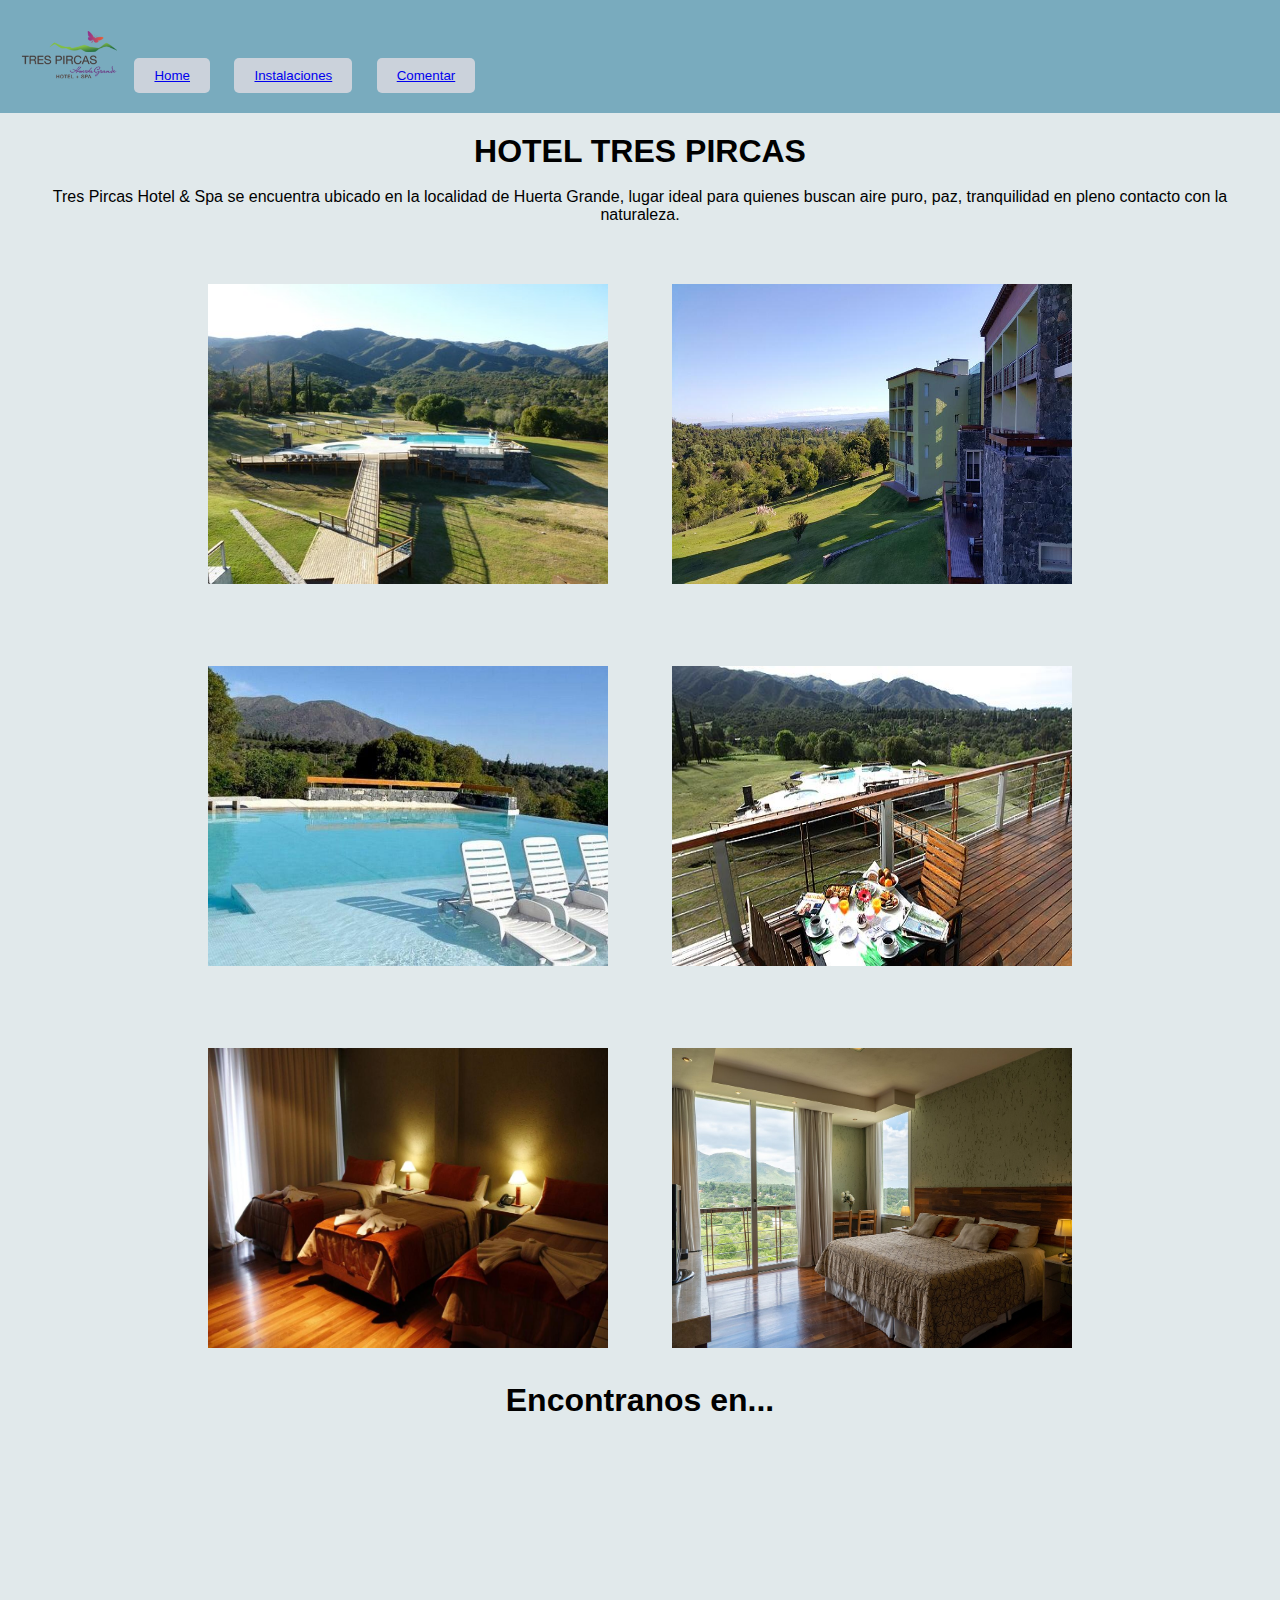
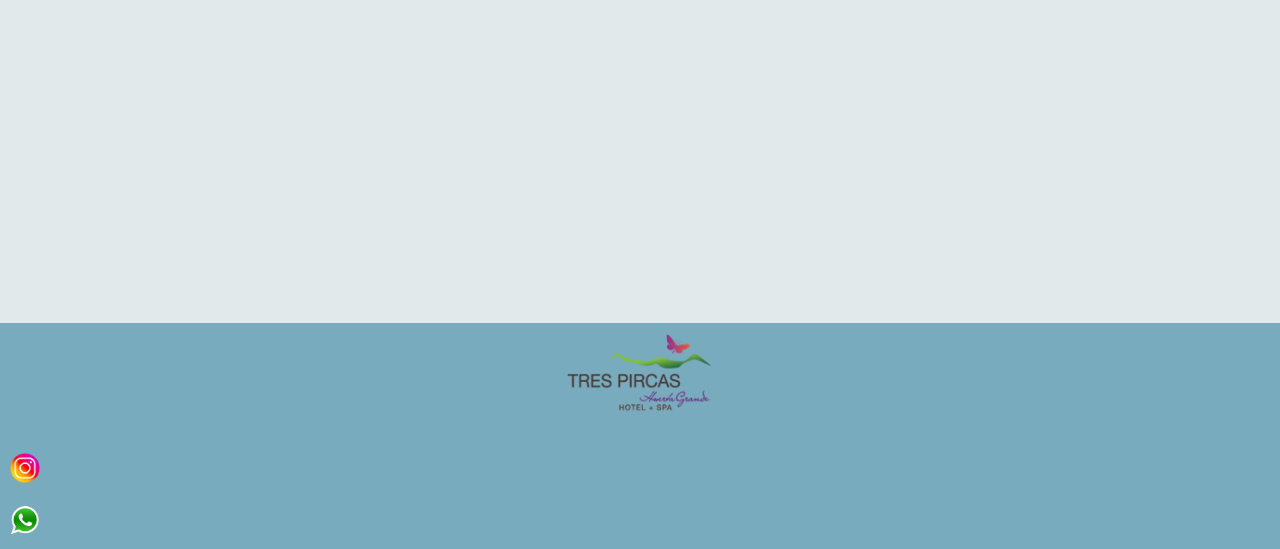
<file: prueba diseño de interfaz/index.html>
<!DOCTYPE html>
<html lang="es">
<head>
    <meta charset="UTF-8">
    <meta http-equiv="X-UA-Compatible" content="IE=edge">
    <meta name="viewport" content="width=device-width, initial-scale=1.0">
    <title>Hotel Tres Pircas</title>
    <link rel="stylesheet" href="Style.css">
    
</head>

<body>
    <header>
        <nav class="button">
            <img src="img/logo hotel.png" alt="" width="100" height="50">
            <button><a href="index.html">Home</a></button>
            <button><a href="instalaciones.html">Instalaciones</a></button>
            <button><a href="comentar.html">Comentar</a></button>
        </nav>   
    </header>
  <main>
    <nav class="info">
    <h1>HOTEL TRES PIRCAS</h1>
    <br>
    <p>
      Tres Pircas Hotel & Spa se encuentra ubicado en la localidad de Huerta Grande, 
      lugar ideal para quienes buscan aire puro, paz, tranquilidad en pleno contacto con la naturaleza.
    </p>
    </nav>
    <nav class="claseimg">

      <img src="img/patio.jpg" alt="" width="400" height="300" class="claseimg">
      <img src="img/hotel por afuera.jfif" alt="" width="400" height="300"class="claseimg">
      <br>
      <br>
      <img src="img/pileta.jpg" alt="" width="400" height="300"class="claseimg">
      <img src="img/restaurant.jpg" alt="" width="400" height="300"class="claseimg">
      <br>
      <br>
      <img src="img/habitacion1.jpg" alt="" width="400" height="300"class="claseimg">
      <img src="img/habitacion2.jpg" alt="" width="400" height="300"class="claseimg">

    
    <br>
        <h1>Encontranos en...</h1>
      
        <iframe src="https://www.google.com/maps/embed?pb=!1m18!1m12!1m3!1d213.62294274767734!2d-64.48547543800294!3d-31.055015872945127!2m3!1f0!2f0!3f0!3m2!1i1024!2i768!4f13.1!3m3!1m2!1s0x942d837a2751f737%3A0x3fdb39d0ba57cc70!2sTres%20Pircas%20Hotel%20%26%20Spa!5e0!3m2!1ses!2sar!4v1700657089135!5m2!1ses!2sar" width="600" height="450" style="border:0;" allowfullscreen="" loading="lazy" referrerpolicy="no-referrer-when-downgrade"></iframe>
         



  </nav>
   </main>
      
      <footer>
        <nav class="logofooter">
        <img src="img/logo hotel.png" alt="" width="150" height="80">
        </nav>
        <br>
        <br>
        <a href="https://www.instagram.com/hoteltrespircas/?hl=es"><img src="img/logoig.png" alt="" width="30" height="30"></a>
       <br>
       <br>
        <a href=" 0810-888-4837"><img src="img/logowhatsapp.png" alt="" width="30" height="30"></a> 
      </footer>

</body>
</html>
</file>
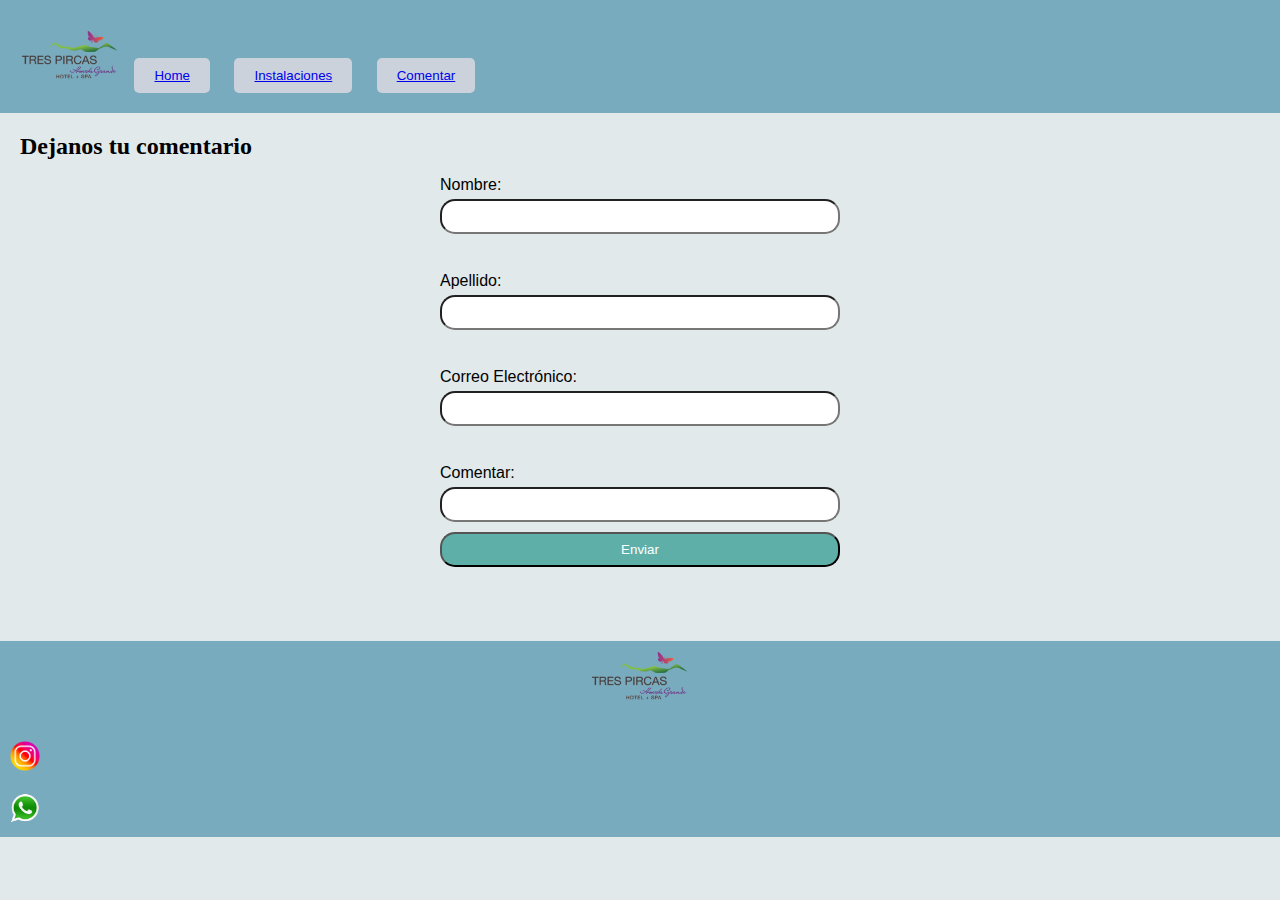
<file: prueba diseño de interfaz/comentar.html>
<!DOCTYPE html>
<html lang="es">
<head>
    <meta charset="UTF-8">
    <meta http-equiv="X-UA-Compatible" content="IE=edge">
    <meta name="viewport" content="width=device-width>, initial-scale=1.0">
    <title>logeo y Registro</title>
    <link rel="stylesheet" href="Style.css">
</head>
<body>
  <header>      
      
        <nav class="button">
          <img src="img/logo hotel.png" alt="" width="100" height="50">
          <button><a href="index.html">Home</a></button>
          <button><a href="instalaciones.html">Instalaciones</a></button>
          <button><a href="comentar.html">Comentar</a></button>
       
  </nav> 
  </header>
    <main>
      <h2 ID="id" >Dejanos tu comentario</h2>
        <form action="/submit_form" method="post">
            <ul>
              <li>
                <label for="nombre">Nombre:</label>
                <input type="text" id="nombre" name="nombre">
              </li>
              <br>
              <li>
                <label for="apellido">Apellido:</label>
                <input type="text" id="nombre" name="nombre">
              </li>
              <br>
              <li>
                <label for="email">Correo Electrónico:</label>
                <input type="email" id="email" name="email">
              </li>
              <br>
              <label for="Comentar">Comentar:</label>
              <input type="text" id="Comentar" name="Comentar">
            </li>
              <br>
              <li>
                <input type="submit" value="Enviar">
              </li>
            <br> 
            </ul>
          </form>

    </main>

    <footer>
      <nav class="logofooter">
      <img src="img/logo hotel.png" alt="" width="100" height="50">
      </nav>
      <br>
      <br>
      <a href="https://www.instagram.com/hoteltrespircas/?hl=es"><img src="img/logoig.png" alt="" width="30" height="30"></a>
      <br>
      <br>
       <a href=" 0810-888-4837"><img src="img/logowhatsapp.png" alt="" width="30" height="30"></a> 
   </footer>
</body>
</html>
</file>
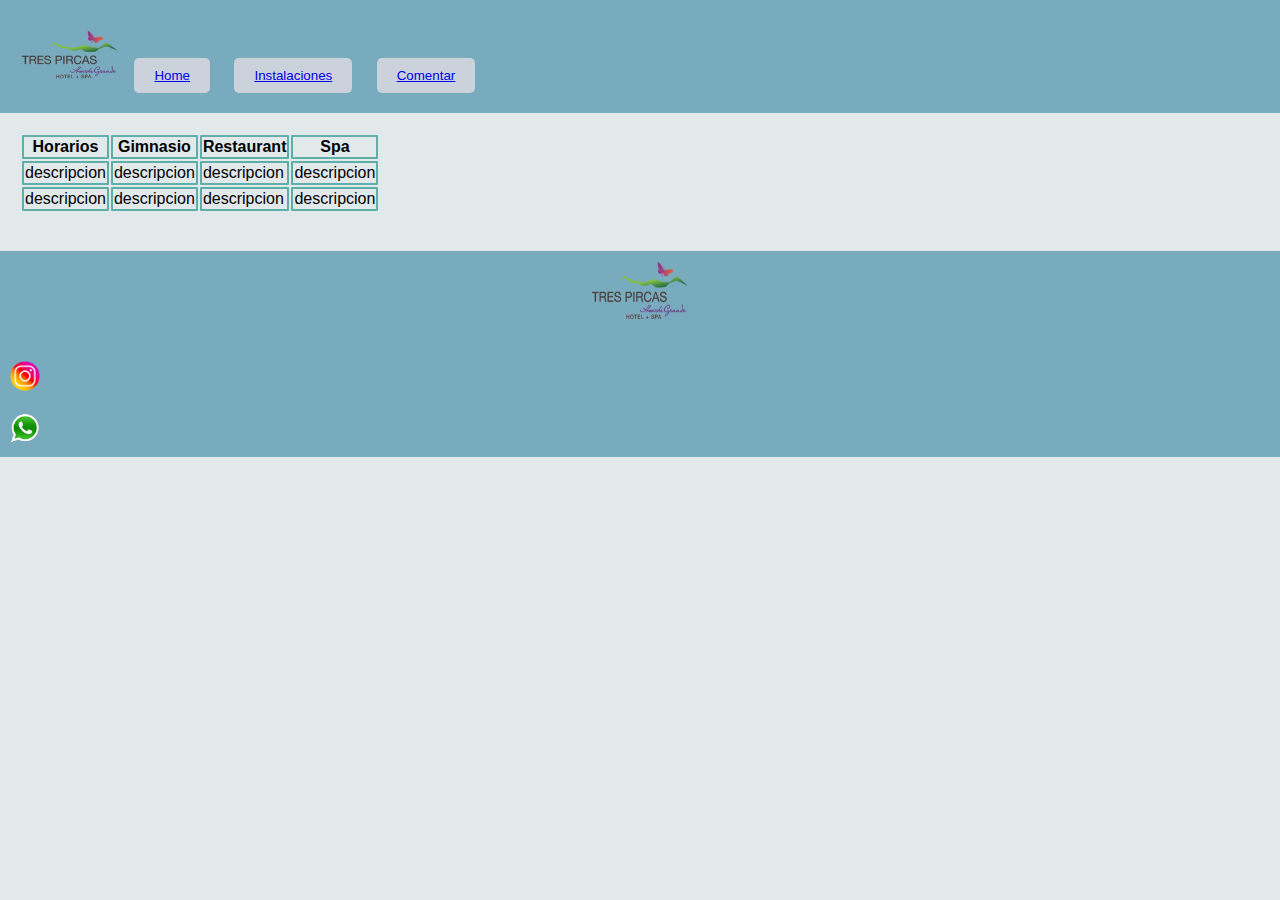
<file: prueba diseño de interfaz/instalaciones.html>
<!DOCTYPE html>
<html lang="es">
<head>
    <meta charset="UTF-8">
    <meta http-equiv="X-UA-Compatible" content="IE=edge">
    <meta name="viewport" content="width=device-width, initial-scale=1.0">
    <title>Ubicacion</title>
    <link rel="stylesheet" href="Style.css">
</head>
<body>
    <header>
        <nav class="button">
            <img src="img/logo hotel.png" alt="" width="100" height="50">
            <button><a href="index.html">Home</a></button>
            <button><a href="instalaciones.html">Instalaciones</a></button>
            <button><a href="comentar.html">Comentar</a></button>
        </nav>   
    </header>
    
   <main>
    <table>
        <tr>
          <th>Horarios</th>
          <th>Gimnasio </th>
          <th>Restaurant</th>
          <th>Spa</th>
          
        </tr>
        <tr>
          <td>descripcion</td>
          <td>descripcion</td>
          <td>descripcion</td>
          <td>descripcion</td>
        </tr>
        <tr>
            <td>descripcion</td>
            <td>descripcion</td>
            <td>descripcion</td>
            <td>descripcion</td>
          </tr>

      </table>

   </main>
   <br>

        <footer>
            <nav class="logofooter">
            <img src="img/logo hotel.png" alt="" width="100" height="60">
            </nav>   
            <br>
        
            <br>
            <a href="https://www.instagram.com/hoteltrespircas/?hl=es"><img src="img/logoig.png" alt="" width="30" height="30"></a>
            <br>
            <br>
             <a href=" 0810-888-4837"><img src="img/logowhatsapp.png" alt="" width="30" height="30"></a> 
         </footer>


</body>
</html>
</file>
<file: prueba diseño de interfaz/Style.css>
body, h1, h2, h3, p, button {
    margin: 0;
    padding: 0;
}

body {
    font-family: 'Arial', sans-serif;
    background-color: #e1e9eb;
}

header {
    background-color: rgb(121, 171, 190);
    color: white;
    padding: 20px;
    text-align: left;
    
}

nav.button {
    margin-top: 10px;
}

nav.button button {
    background-color: rgb(203, 210, 219);
    color: white;
    padding: 10px 20px;
    margin: 0 10px;
    border: none;
    border-radius: 5px;
    cursor: pointer;
    text-decoration: none;
 
}

main {
    padding: 20px;
}



footer {
    background-color: rgb(121, 171, 190);
    color: white;
    padding: 10px;
    text-align: left;
    

}

.logofooter{
    text-align: center;
    
    
}
.claseimg{
    text-align: center;
    border-radius: 15px !important;
    padding: 30px;
}


form {
    max-width: 400px;
    margin: 0 auto;
    border-radius: 15px !important;
  }
  
  
  ul {
    list-style: none;
    padding: 0;
    border-radius: 15px !important;
  }
  
  
  li {
    margin-bottom: 10px;
    border-radius: 15px !important;
    
  }
  

  label {
    display: block;
    margin-bottom: 5px;
    border-radius: 15px !important;
  }
  
  
  input {
    width: 100%;
    padding: 8px;
    box-sizing: border-box;
    margin-bottom: 10px;
    border-radius: 15px !important;
  }
  
  
  input[type="submit"] {
    background-color: #5eafa8;
    color: white;
    cursor: pointer;
    border-radius: 15px !important;
  }
  
  input[type="submit"]:hover {
    background-color: #70d6ce;
    border-radius: 15px !important;
  }


th, td{
    border: 2px;
    border-color: #5eafa8;
    border-style: solid;
    margin: 50px;

    border-radius: 1px !important;
  }


.tr {
    border: 5px;
    border-color: #083b37;
    margin: 50px;
    
}
.info{
    text-align: center;
}

#id {
font-family:Georgia, 'Times New Roman', Times, serif;
}
</file>
